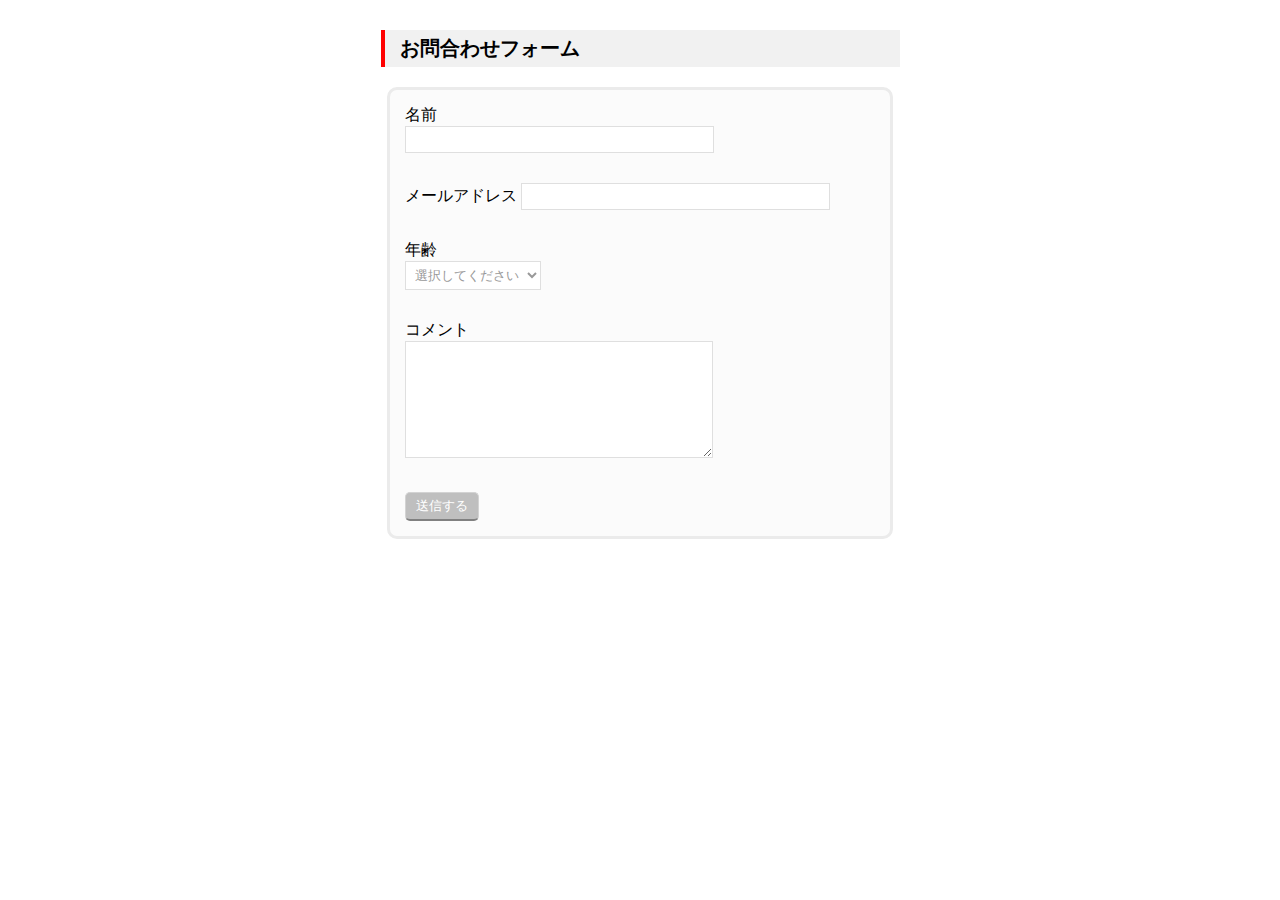
<file: contactform/index.html>
<!doctype HTML>
<html lang="ja">
<head>
    <meta charset="utf-8">
    <title>お問合わせフォームを作成</title>
    <link rel="stylesheet"type="text/css"  href="style.css">
</head>
    
<body>
    
    <h1>お問合わせフォーム</h1>
    <form method="post" action="mail_confirm.php">
        <div>
            <label>名前</label><br>
            <input type="text" class="text" size="35" name="name">
        </div>
        <div>
            <label>メールアドレス</label>
             <input type="text" class="text" size="35" name="mail">
            <br>
        </div>
        <div>
            <label>年齢</label>
            <br>
            <select class="dropdown" name="age">
                <option>選択してください</option>
                <script>
                    for (var i=18; i<= 65; i++){
                        document.write("<option value=" +i+">"+i+"歳</option>");
                    }
                </script>
            </select>
        </div>
        <div>
            <label>コメント</label>
            <br>
            <textarea cols="35" rows="7" name="comments"></textarea>
        </div>
        <div>
             <input type="submit" class="submit" value="送信する">
        </div>
    </form>
 </body>
 </html>
</file>
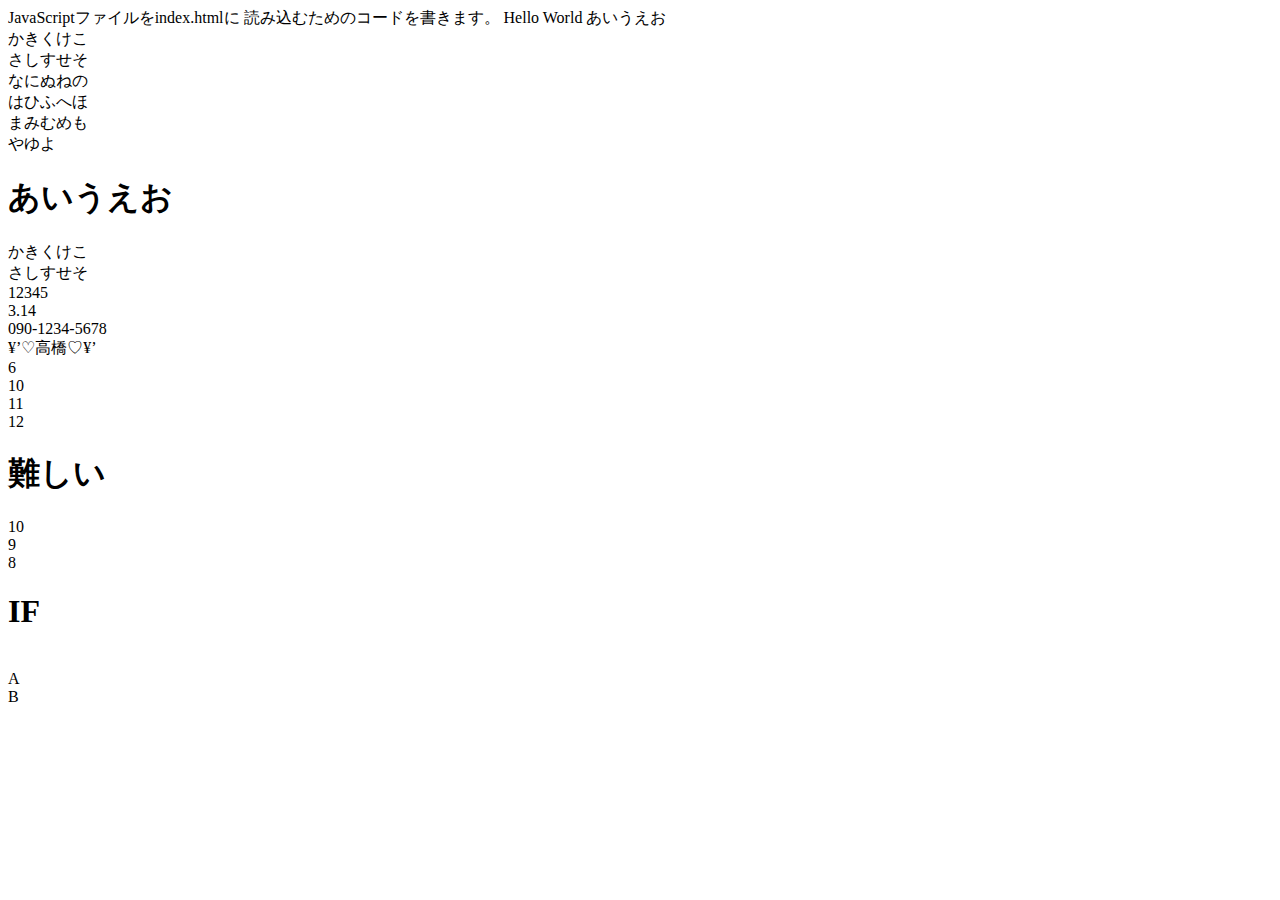
<file: java script practice/index.html>
<!DOCTYPE html>
 <html lang=”ja”>
 <head>
 <meta charset="UTF-8">
 <title> 練習のホームページ</title>
 </head>
 <body>
 JavaScriptファイルをindex.htmlに
読み込むためのコードを書きます。
<script  src="script.js"></script>
 </body>
 </html>
</file>
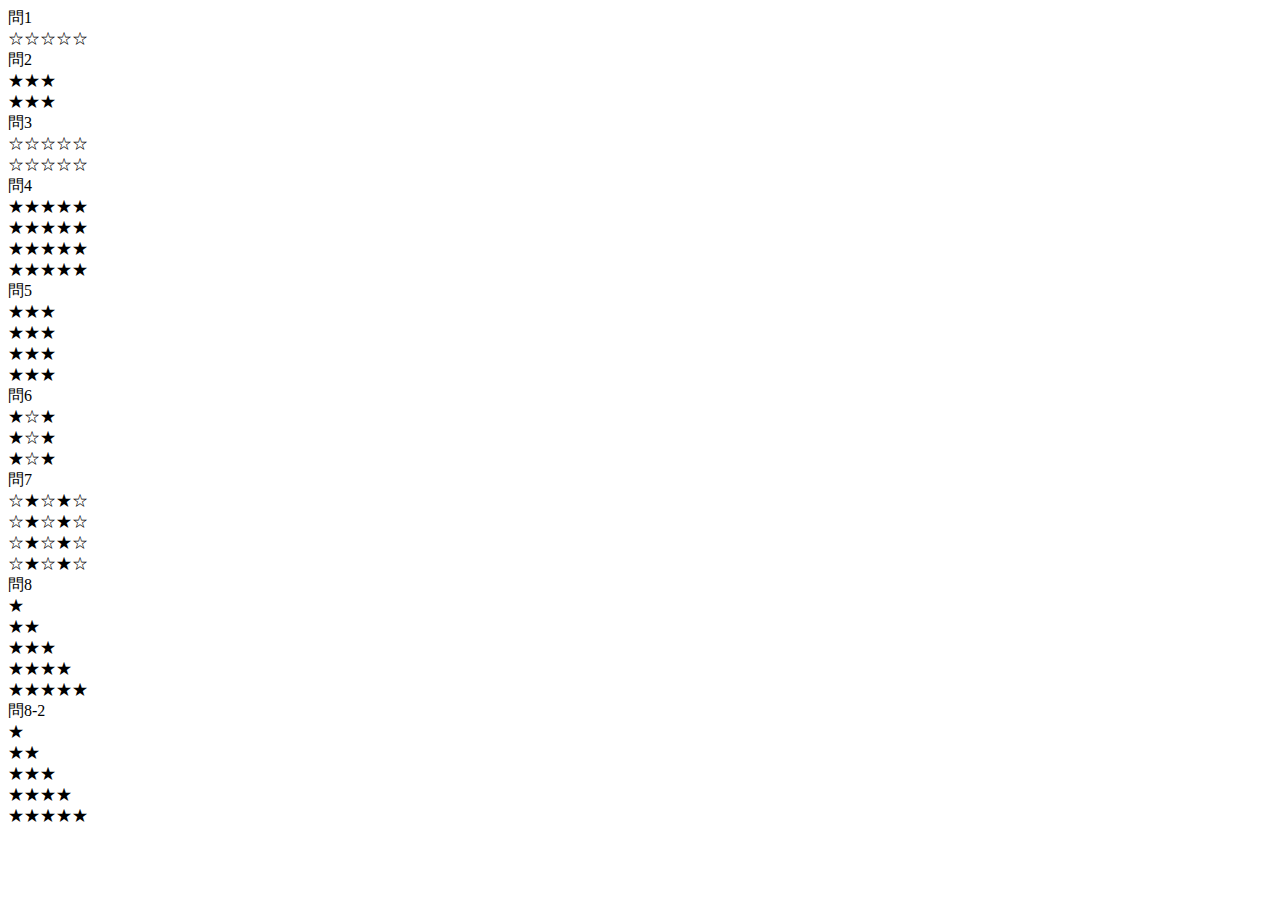
<file: js kadai-1/index.html>
<!DOCTYPEhtml>
 <html lang="ja">
     <head>
         <metacharset="UTF-8">
         <title>【演習】★の出力</title>
     </head>
     <body>
        <script type="text/javascript" src="script.js"></script>
     </body>
 </html>
</file>
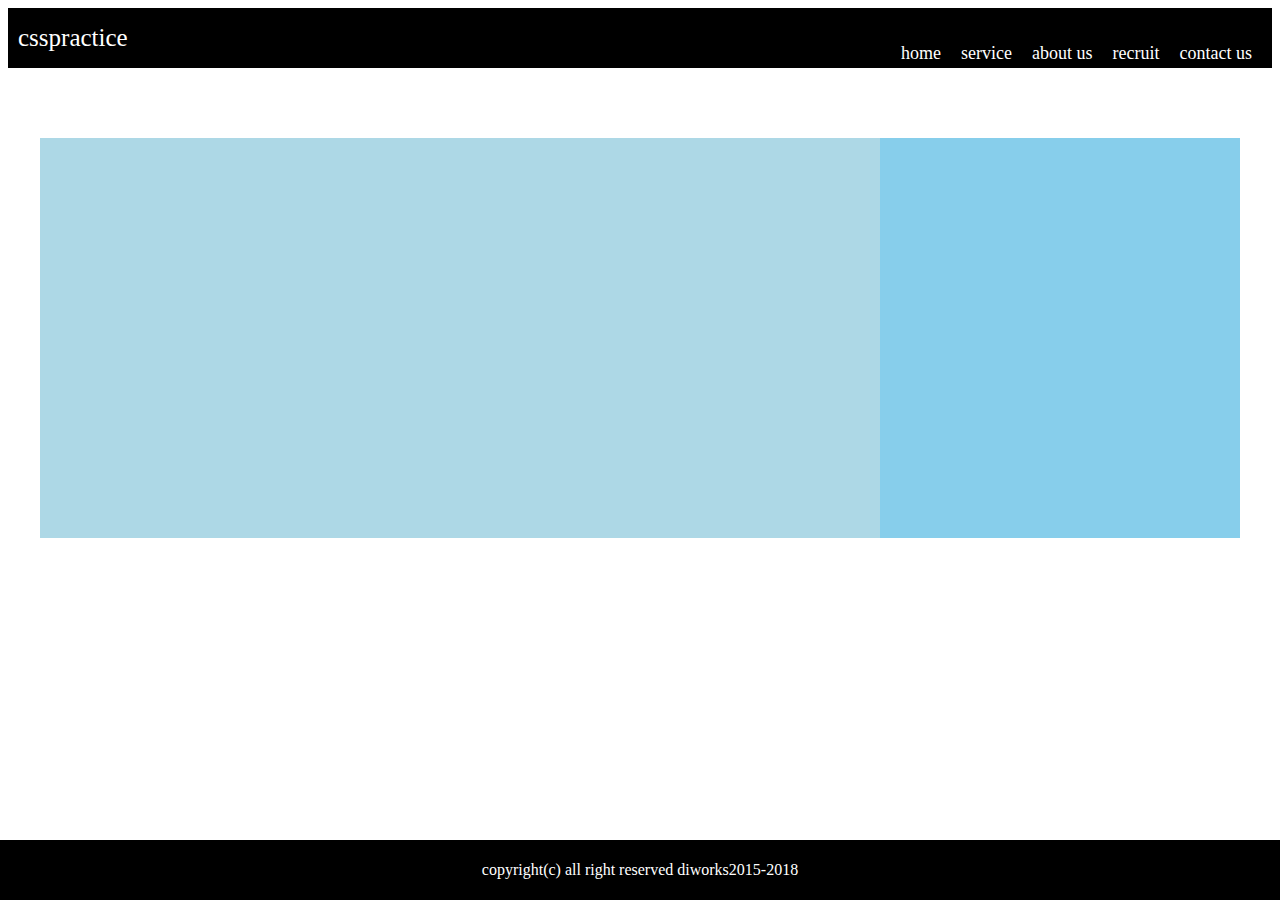
<file: HTML.CSS kadai-1/html/index.html>
<!doctype HTML>
 <html lang="ja">
     <head>
        <meta charset="utf-8">
        <title> ブログ・ニュース系コンテンツなど</title>
        <link rel="stylesheet" href="../css/style.css">
     </head>
    <body>
        <header>
            <div class="logo">csspractice
                <ul>
                    <li>home</li>
                    <li>service</li>
                    <li>about us</li>
                    <li>recruit</li>
                    <li>contact us</li>
                </ul>
            </div>
        </header>
        <main>
                <div class="main-container">
                <div class="right"></div>
                <div class="left"></div>
                </div>
        </main>
        <footer>
                copyright(c) all right reserved diworks2015-2018
        </footer>
 </body>
</file>
<file: contactform/style.css>
body{font-family: "Hiragino Kaku Gothic ProN","メイリオ",sans-serif;}
h1{ margin: 0 auto; margin-top:30px;
    margin-bottom:20px;
    border-left:4px red solid;
    background-color:#f1f1f1; padding-top:5px;
    padding-bottom:5px;
    padding-left:15px;
    width:500px;
    font-size:20px;
 }
form{margin:0 auto; 
     background-color:#fbfbfb; 
     border:3px #ebebeb solid;
     border-radius:10px;
     width:500px;
}
form div{
    padding:15px;
}
.text,textarea,.dropdown{
     border:1px solid #dfdfdf;
     padding:5px;
     color: #999;
     background: #fff;
 }
.submit{
    border:1px solid lightgray;
    padding: 4px 10px;
    color:white;
    background-color: #bfbfbf;
    border-radius: 5px;
    border-bottom: 2px solid gray;
 }
</file>
<file: HTML.CSS kadai-1/css/style.css>
header{
        top:0px;
        left:0px;
        width: 100%; 
        height: 60px;
        background-color:black;
        }
  
.logo{
      padding-left:10px;
      color:white;
      font-size:25px;
      line-height:60px;
    }

 header ul{
        float:right;
        line-height:40px;
        }

 header ul li{
            float:left;
            list-style:none;
            padding-right:20px;
            color:white;
            font-size:18px;
            } 
main{
    clear:both;
    }
 .main-container{
     width:95%;
     margin: 0 auto;
     margin-top:70px;
     }

.right{
    float:left;
     background-color:lightblue;
     width:70%;
     height:400px;
     margin-bottom:40px; 
    }
 .left{
     float:left;
     background-color:skyblue;  
    width:30%;
     height:400px;
     margin-bottom:40px; 
    }

footer{ 
    clear:left;
     width:100%;
     height:60px;
     position: absolute; 
    bottom: 0;
     left:0px;
     color:white;
     background-color:black;
     text-align:center;
     line-height:60px
    }
</file>
